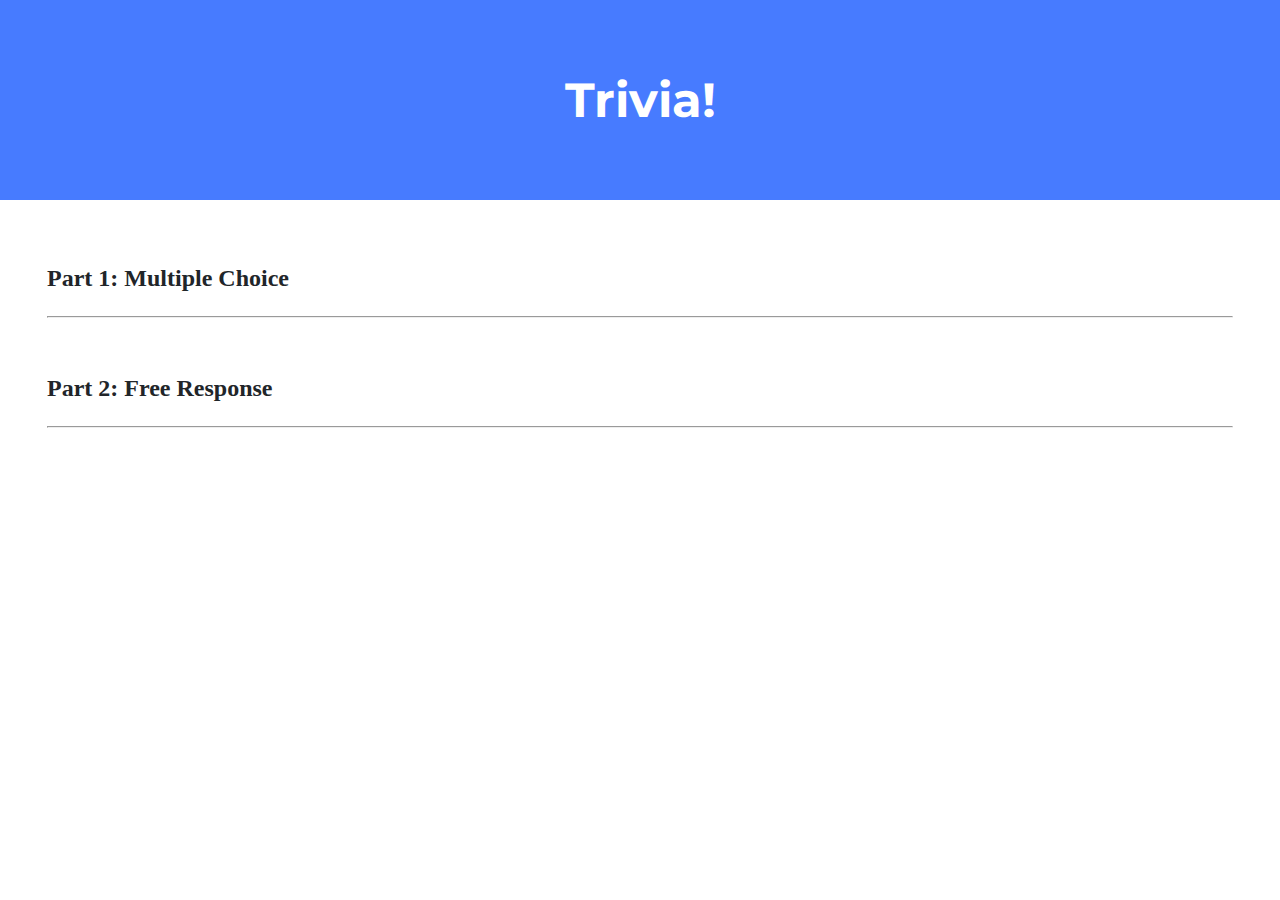
<file: pset_8/trivia/index.html>
<!DOCTYPE html>

<html lang="en">
    <head>
        <link href="https://fonts.googleapis.com/css2?family=Montserrat:wght@500&display=swap" rel="stylesheet">
        <link href="styles.css" rel="stylesheet">
        <title>Trivia!</title>
        <script>
            // TODO: Add code to check answers to questions
        </script>
    </head>
    <body>
        <div class="header">
            <h1>Trivia!</h1>
        </div>

        <div class="container">
            <div class="section">
                <h2>Part 1: Multiple Choice </h2>
                <hr>
                <!-- TODO: Add multiple choice question here -->
            </div>

            <div class="section">
                <h2>Part 2: Free Response</h2>
                <hr>
                <!-- TODO: Add free response question here -->
            </div>
        </div>
    </body>
</html>
</file>
<file: pset_8/trivia/styles.css>
body {
    background-color: #fff;
    color: #212529;
    font-size: 1rem;
    font-weight: 400;
    line-height: 1.5;
    margin: 0;
    text-align: left;
}

.container {
    margin-left: auto;
    margin-right: auto;
    padding-left: 15px;
    padding-right: 15px;
}

.header {
    background-color: #477bff;
    color: #fff;
    margin-bottom: 2rem;
    padding: 2rem 1rem;
    text-align: center;
}

.section {
    padding: 0.5rem 2rem 1rem 2rem;
}

.section:hover {
    background-color: #f5f5f5;
    transition: color 2s ease-in-out, background-color 0.15s ease-in-out;
}

h1 {
    font-family: 'Montserrat', sans-serif;
    font-size: 48px;
}

button, input[type="submit"] {
    background-color: #d9edff;
    border: 1px solid transparent;
    border-radius: 0.25rem;
    font-size: 0.95rem;
    font-weight: 400;
    line-height: 1.5;
    padding: 0.375rem 0.75rem;
    text-align: center;
    transition: color 0.15s ease-in-out, background-color 0.15s ease-in-out, border-color 0.15s ease-in-out, box-shadow 0.15s ease-in-out;
    vertical-align: middle;
}


input[type="text"] {
    line-height: 1.8;
    width: 25%;
}

input[type="text"]:hover {
    background-color: #f5f5f5;
    transition: color 2s ease-in-out, background-color 0.15s ease-in-out;
}
</file>
